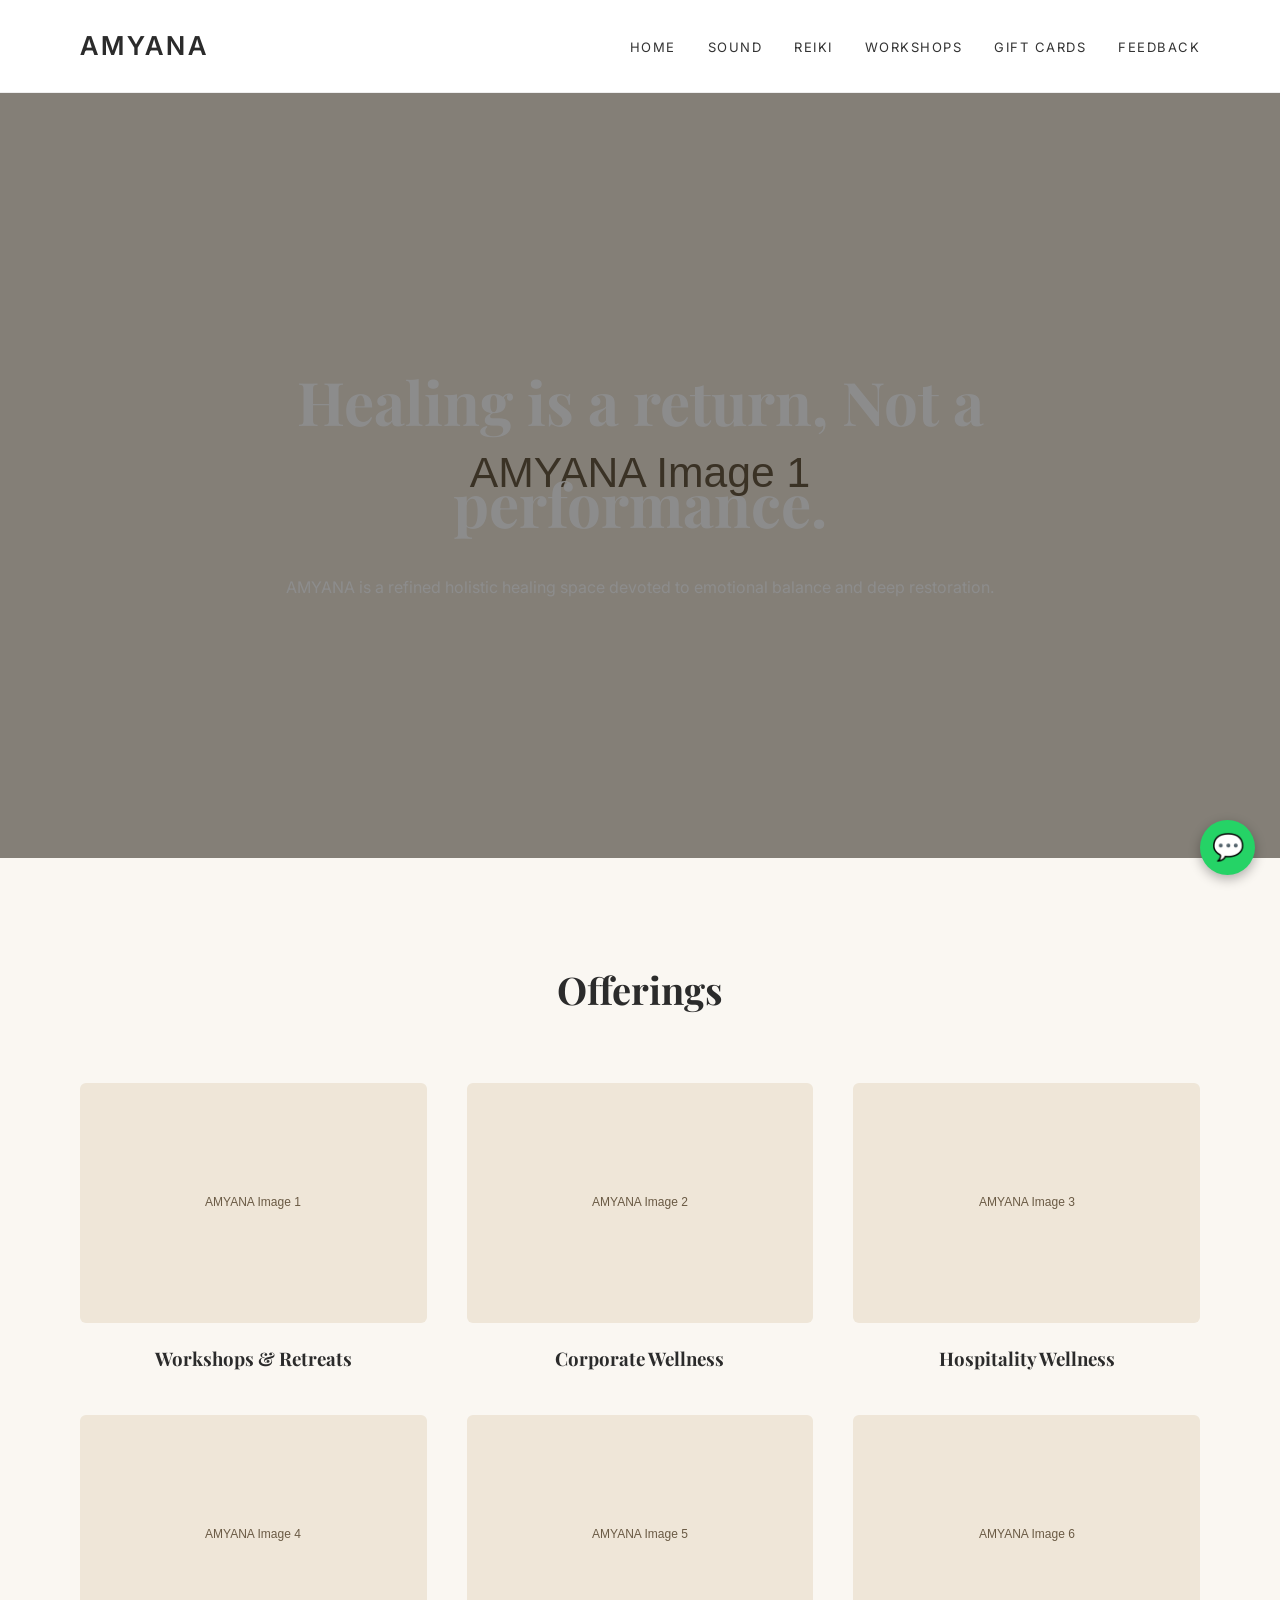
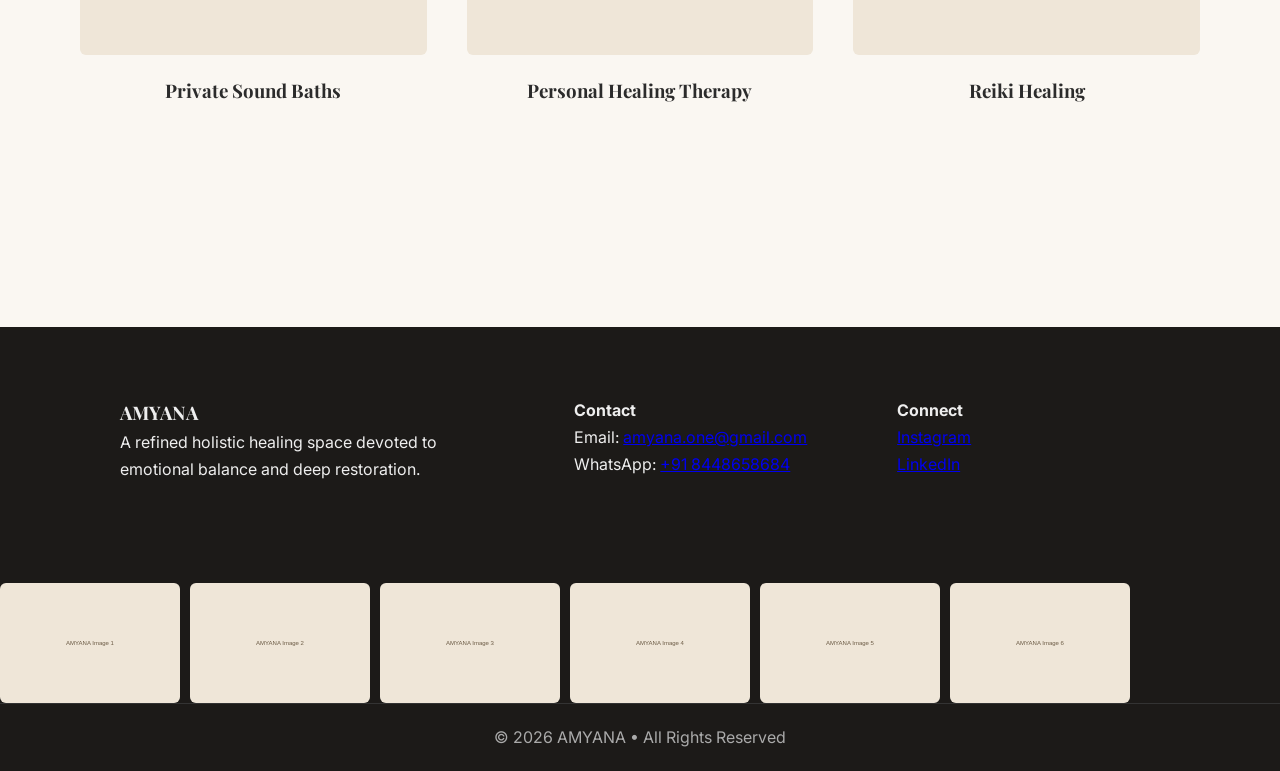
<file: index.html>
<!DOCTYPE html>
<html>
<head>
<meta charset="UTF-8">
<title>AMYANA</title>
<link rel="stylesheet" href="css/style.css">
<link href="https://fonts.googleapis.com/css2?family=Playfair+Display:wght@500;600&family=Inter:wght@300;400;500&display=swap" rel="stylesheet">
</head>
<body>

<header>
<div class="logo">AMYANA</div>
<nav>
<a href="index.html">HOME</a>
<a href="sound.html">SOUND</a>
<a href="reiki.html">REIKI</a>
<a href="workshops.html">WORKSHOPS</a>
<a href="gift-cards.html">GIFT CARDS</a>
<a href="feedback.html">FEEDBACK</a>
</nav>
</header>


<section class="hero">
<div class="hero-content">
<h1>Healing is a return, Not a performance.</h1>
<p>AMYANA is a refined holistic healing space devoted to emotional balance and deep restoration.</p>
</div>
</section>

<section class="section">
<h2 class="section-title">Offerings</h2>
<div class="grid">
<div class="card"><img src="images/gallery1.svg"><h3>Workshops & Retreats</h3></div>
<div class="card"><img src="images/gallery2.svg"><h3>Corporate Wellness</h3></div>
<div class="card"><img src="images/gallery3.svg"><h3>Hospitality Wellness</h3></div>
<div class="card"><img src="images/gallery4.svg"><h3>Private Sound Baths</h3></div>
<div class="card"><img src="images/gallery5.svg"><h3>Personal Healing Therapy</h3></div>
<div class="card"><img src="images/gallery6.svg"><h3>Reiki Healing</h3></div>
</div>
</section>


<footer class="site-footer">
<div class="footer-container">
<div>
<h3>AMYANA</h3>
<p>A refined holistic healing space devoted to emotional balance and deep restoration.</p>
</div>
<div>
<h4>Contact</h4>
<p>Email: <a href="mailto:amyana.one@gmail.com">amyana.one@gmail.com</a></p>
<p>WhatsApp: <a href="https://wa.me/918448658684">+91 8448658684</a></p>
</div>
<div>
<h4>Connect</h4>
<a href="https://www.instagram.com/amyana.official">Instagram</a><br>
<a href="https://www.linkedin.com/in/amibannu/">LinkedIn</a>
</div>
</div>

<div class="instagram-strip">
<img src="images/gallery1.svg">
<img src="images/gallery2.svg">
<img src="images/gallery3.svg">
<img src="images/gallery4.svg">
<img src="images/gallery5.svg">
<img src="images/gallery6.svg">
</div>

<div class="footer-bottom">
© 2026 AMYANA • All Rights Reserved
</div>
</footer>

<a class="whatsapp-float" href="https://wa.me/918448658684">💬</a>

<script src="js/main.js"></script>
</body>
</html>
</file>
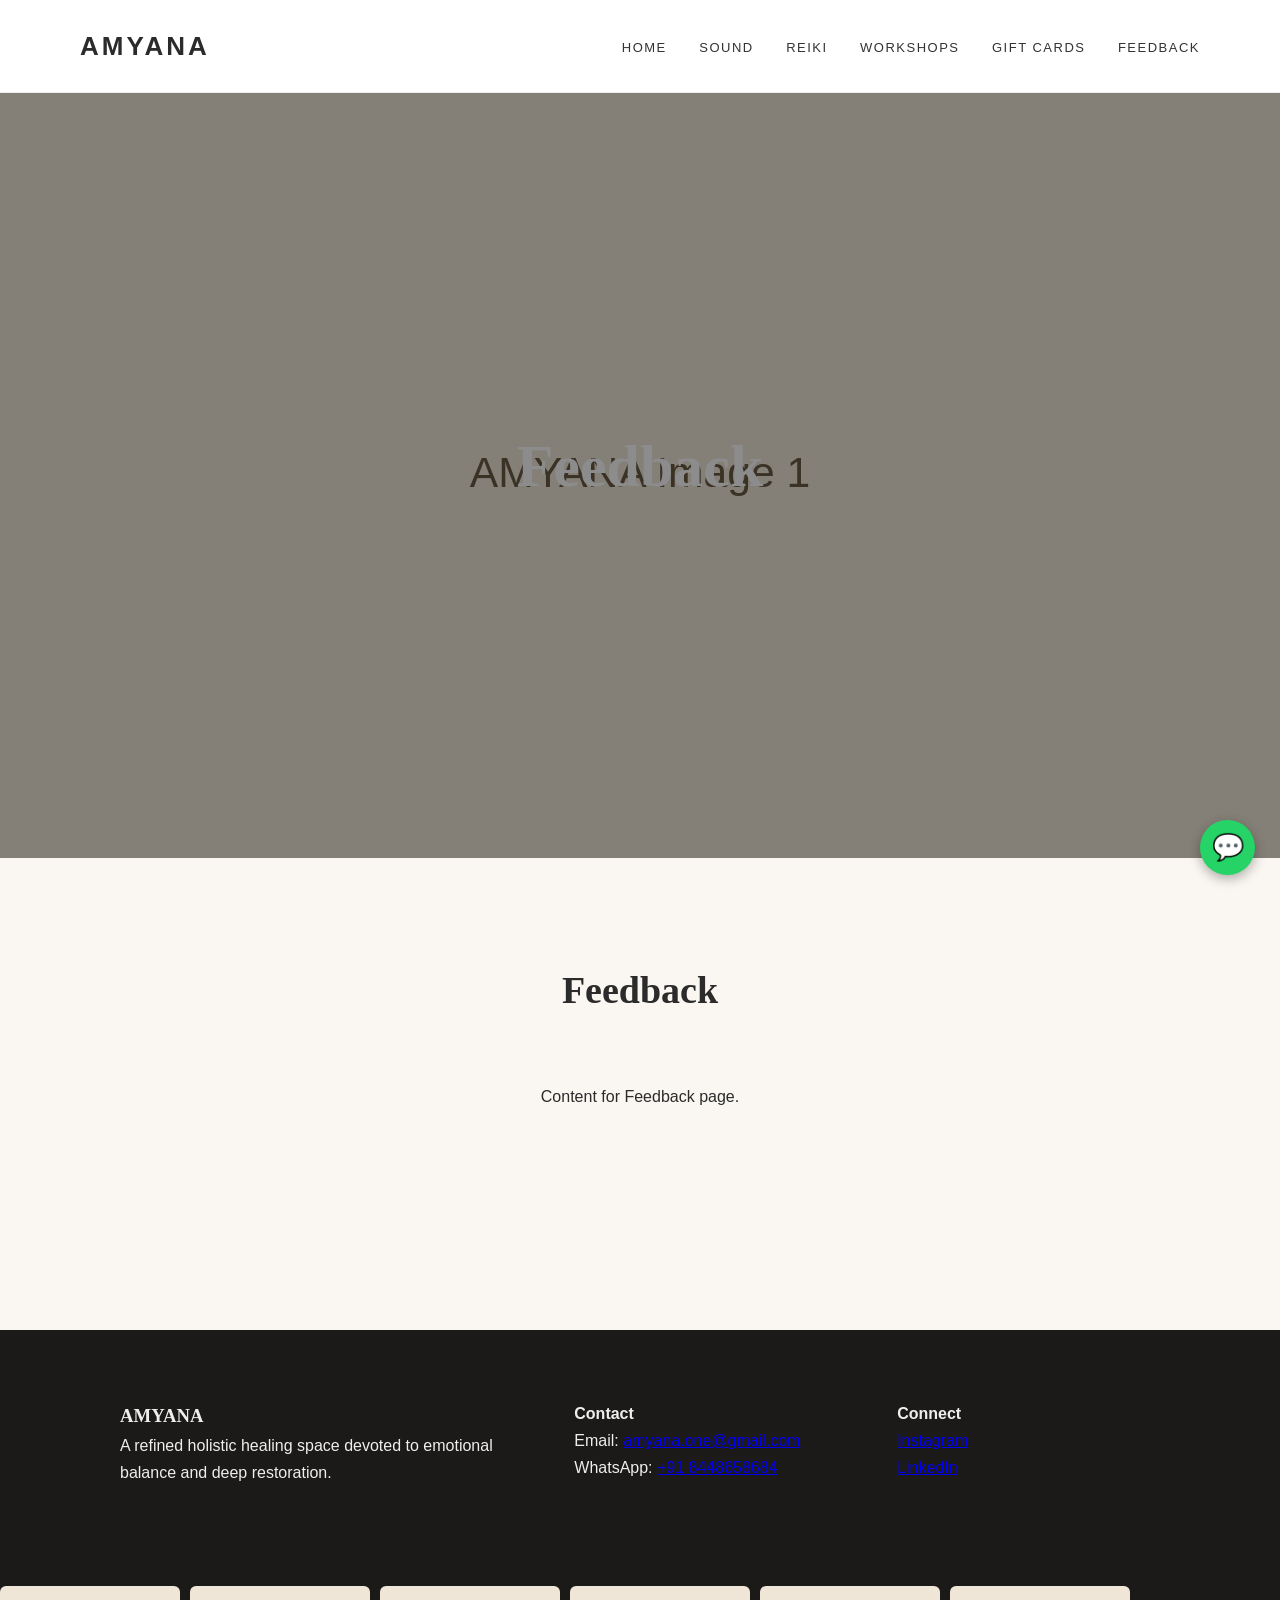
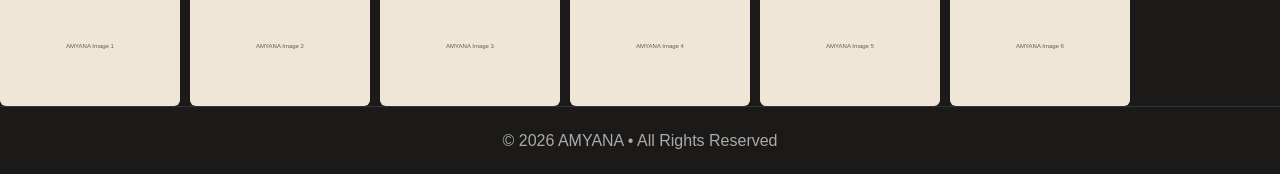
<file: feedback.html>
<!DOCTYPE html>
<html>
<head>
<meta charset="UTF-8">
<title>Feedback</title>
<link rel="stylesheet" href="css/style.css">
</head>
<body>

<header>
<div class="logo">AMYANA</div>
<nav>
<a href="index.html">HOME</a>
<a href="sound.html">SOUND</a>
<a href="reiki.html">REIKI</a>
<a href="workshops.html">WORKSHOPS</a>
<a href="gift-cards.html">GIFT CARDS</a>
<a href="feedback.html">FEEDBACK</a>
</nav>
</header>


<section class="hero"><div class="hero-content"><h1>Feedback</h1></div></section>

<section class="section">
<h2 class="section-title">Feedback</h2>
<p style="max-width:800px;margin:auto;text-align:center">Content for Feedback page.</p>
</section>


<footer class="site-footer">
<div class="footer-container">
<div>
<h3>AMYANA</h3>
<p>A refined holistic healing space devoted to emotional balance and deep restoration.</p>
</div>
<div>
<h4>Contact</h4>
<p>Email: <a href="mailto:amyana.one@gmail.com">amyana.one@gmail.com</a></p>
<p>WhatsApp: <a href="https://wa.me/918448658684">+91 8448658684</a></p>
</div>
<div>
<h4>Connect</h4>
<a href="https://www.instagram.com/amyana.official">Instagram</a><br>
<a href="https://www.linkedin.com/in/amibannu/">LinkedIn</a>
</div>
</div>

<div class="instagram-strip">
<img src="images/gallery1.svg">
<img src="images/gallery2.svg">
<img src="images/gallery3.svg">
<img src="images/gallery4.svg">
<img src="images/gallery5.svg">
<img src="images/gallery6.svg">
</div>

<div class="footer-bottom">
© 2026 AMYANA • All Rights Reserved
</div>
</footer>

<a class="whatsapp-float" href="https://wa.me/918448658684">💬</a>

</body>
</html>
</file>
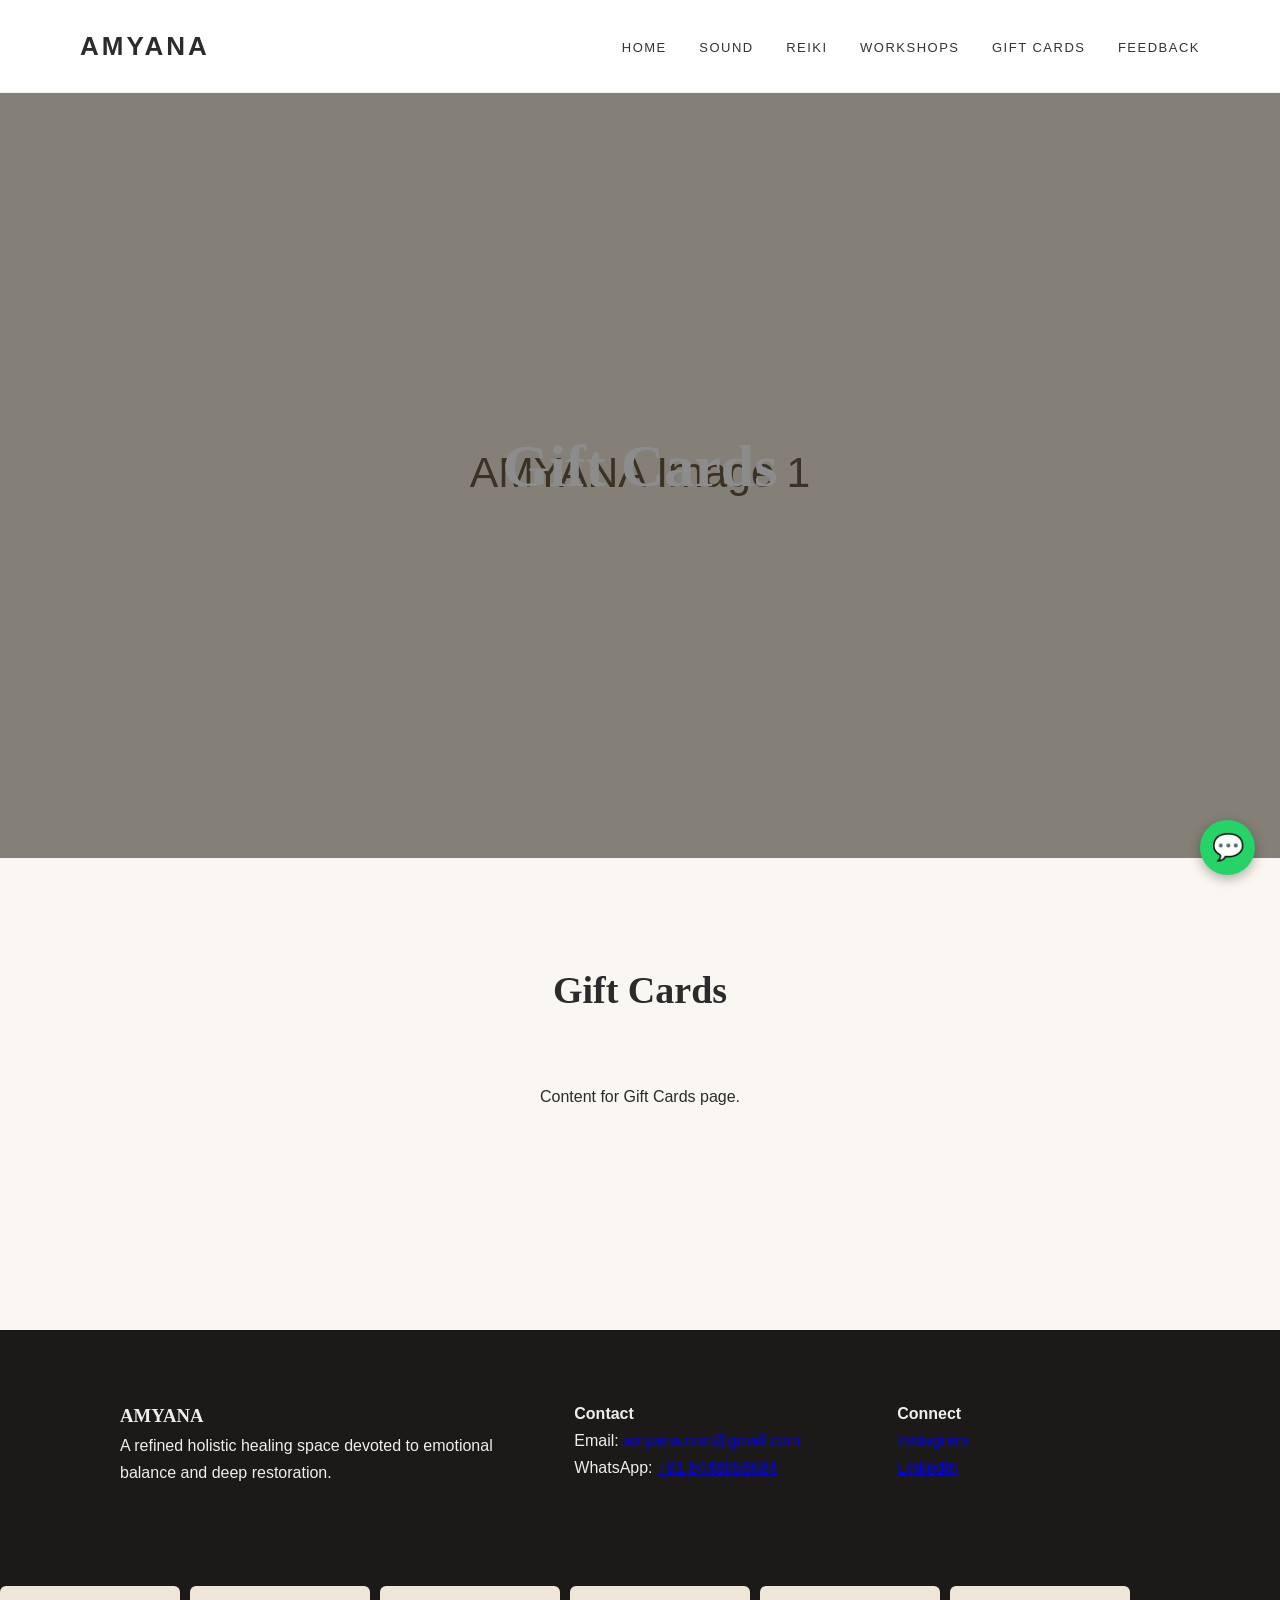
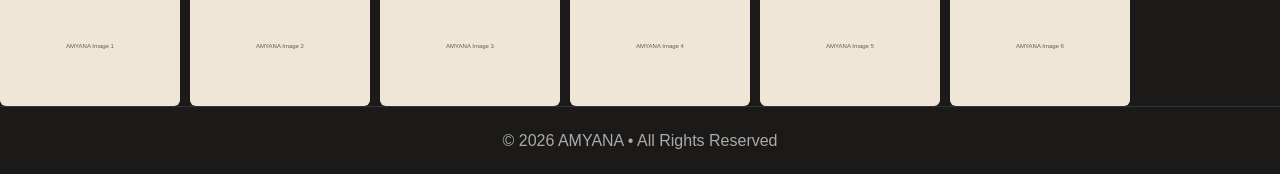
<file: gift-cards.html>
<!DOCTYPE html>
<html>
<head>
<meta charset="UTF-8">
<title>Gift Cards</title>
<link rel="stylesheet" href="css/style.css">
</head>
<body>

<header>
<div class="logo">AMYANA</div>
<nav>
<a href="index.html">HOME</a>
<a href="sound.html">SOUND</a>
<a href="reiki.html">REIKI</a>
<a href="workshops.html">WORKSHOPS</a>
<a href="gift-cards.html">GIFT CARDS</a>
<a href="feedback.html">FEEDBACK</a>
</nav>
</header>


<section class="hero"><div class="hero-content"><h1>Gift Cards</h1></div></section>

<section class="section">
<h2 class="section-title">Gift Cards</h2>
<p style="max-width:800px;margin:auto;text-align:center">Content for Gift Cards page.</p>
</section>


<footer class="site-footer">
<div class="footer-container">
<div>
<h3>AMYANA</h3>
<p>A refined holistic healing space devoted to emotional balance and deep restoration.</p>
</div>
<div>
<h4>Contact</h4>
<p>Email: <a href="mailto:amyana.one@gmail.com">amyana.one@gmail.com</a></p>
<p>WhatsApp: <a href="https://wa.me/918448658684">+91 8448658684</a></p>
</div>
<div>
<h4>Connect</h4>
<a href="https://www.instagram.com/amyana.official">Instagram</a><br>
<a href="https://www.linkedin.com/in/amibannu/">LinkedIn</a>
</div>
</div>

<div class="instagram-strip">
<img src="images/gallery1.svg">
<img src="images/gallery2.svg">
<img src="images/gallery3.svg">
<img src="images/gallery4.svg">
<img src="images/gallery5.svg">
<img src="images/gallery6.svg">
</div>

<div class="footer-bottom">
© 2026 AMYANA • All Rights Reserved
</div>
</footer>

<a class="whatsapp-float" href="https://wa.me/918448658684">💬</a>

</body>
</html>
</file>
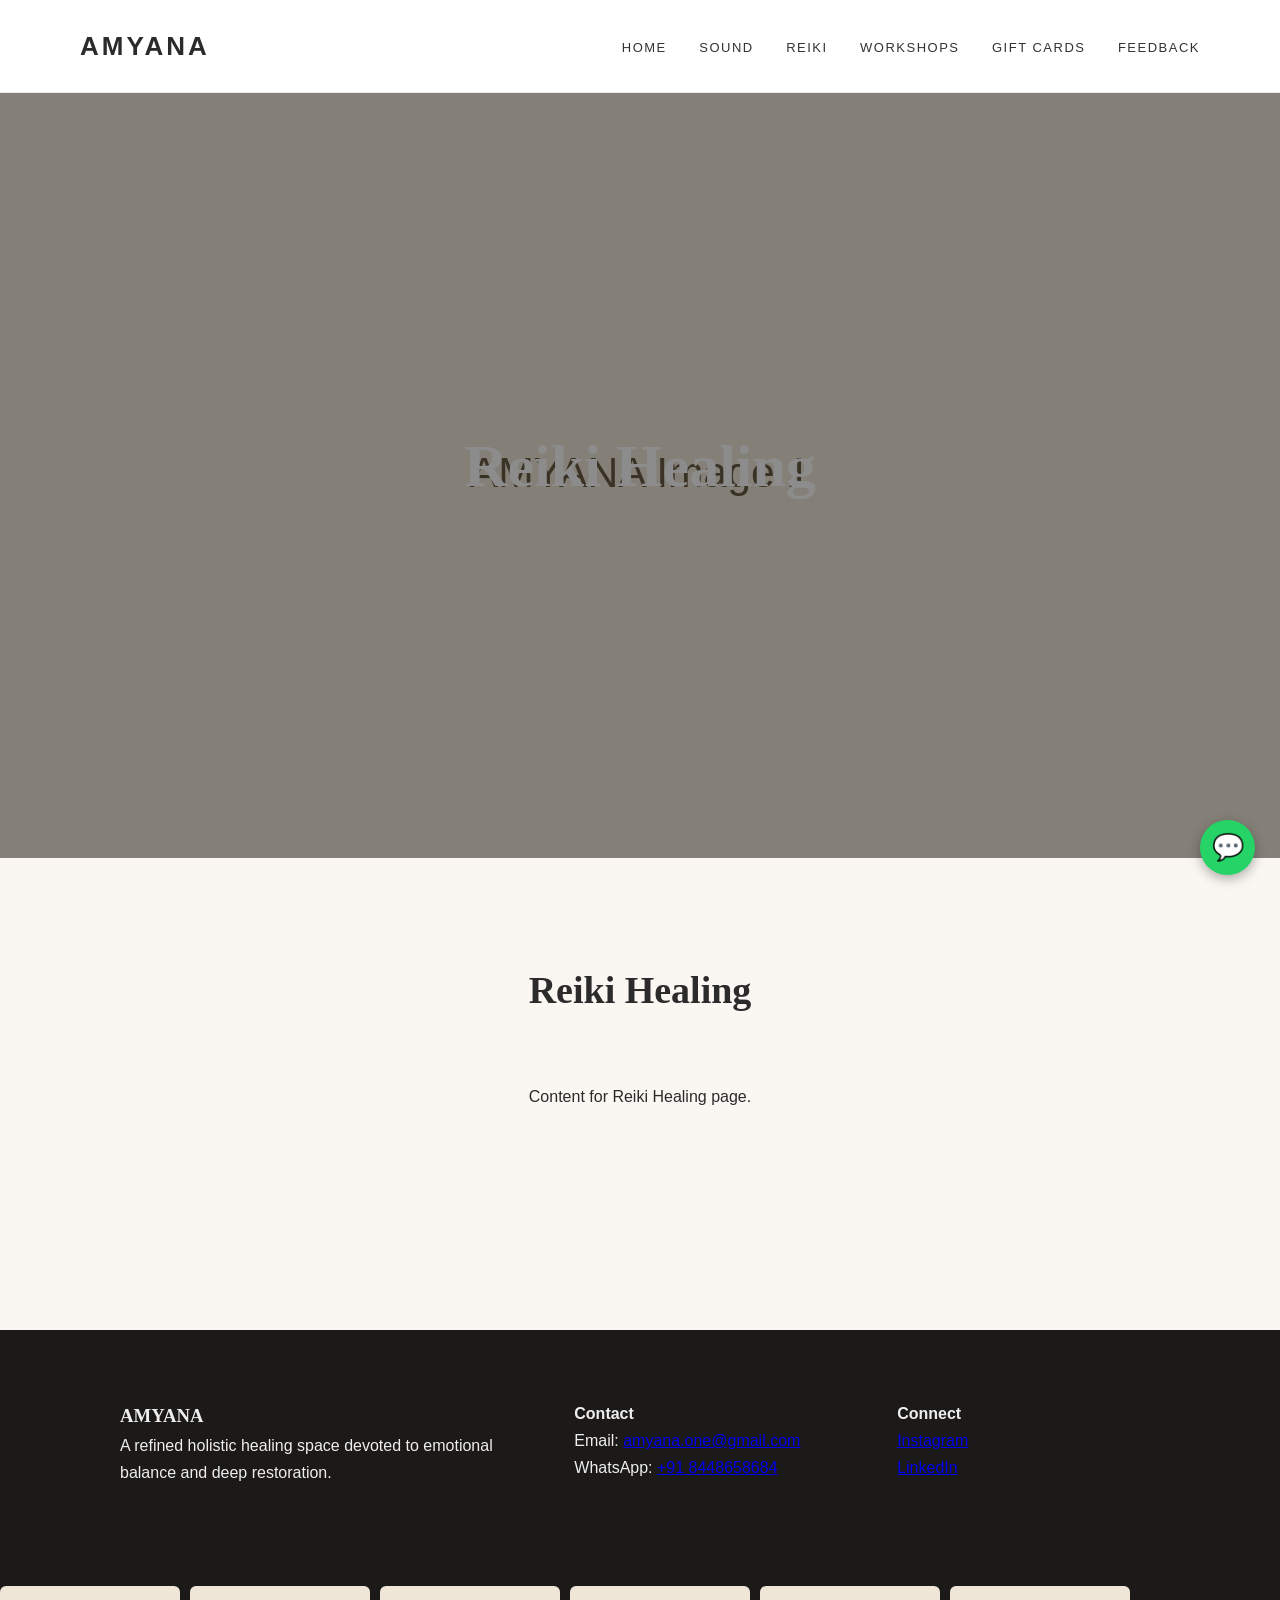
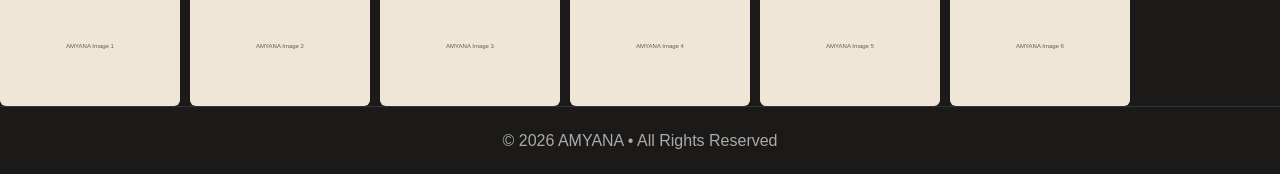
<file: reiki.html>
<!DOCTYPE html>
<html>
<head>
<meta charset="UTF-8">
<title>Reiki Healing</title>
<link rel="stylesheet" href="css/style.css">
</head>
<body>

<header>
<div class="logo">AMYANA</div>
<nav>
<a href="index.html">HOME</a>
<a href="sound.html">SOUND</a>
<a href="reiki.html">REIKI</a>
<a href="workshops.html">WORKSHOPS</a>
<a href="gift-cards.html">GIFT CARDS</a>
<a href="feedback.html">FEEDBACK</a>
</nav>
</header>


<section class="hero"><div class="hero-content"><h1>Reiki Healing</h1></div></section>

<section class="section">
<h2 class="section-title">Reiki Healing</h2>
<p style="max-width:800px;margin:auto;text-align:center">Content for Reiki Healing page.</p>
</section>


<footer class="site-footer">
<div class="footer-container">
<div>
<h3>AMYANA</h3>
<p>A refined holistic healing space devoted to emotional balance and deep restoration.</p>
</div>
<div>
<h4>Contact</h4>
<p>Email: <a href="mailto:amyana.one@gmail.com">amyana.one@gmail.com</a></p>
<p>WhatsApp: <a href="https://wa.me/918448658684">+91 8448658684</a></p>
</div>
<div>
<h4>Connect</h4>
<a href="https://www.instagram.com/amyana.official">Instagram</a><br>
<a href="https://www.linkedin.com/in/amibannu/">LinkedIn</a>
</div>
</div>

<div class="instagram-strip">
<img src="images/gallery1.svg">
<img src="images/gallery2.svg">
<img src="images/gallery3.svg">
<img src="images/gallery4.svg">
<img src="images/gallery5.svg">
<img src="images/gallery6.svg">
</div>

<div class="footer-bottom">
© 2026 AMYANA • All Rights Reserved
</div>
</footer>

<a class="whatsapp-float" href="https://wa.me/918448658684">💬</a>

</body>
</html>
</file>
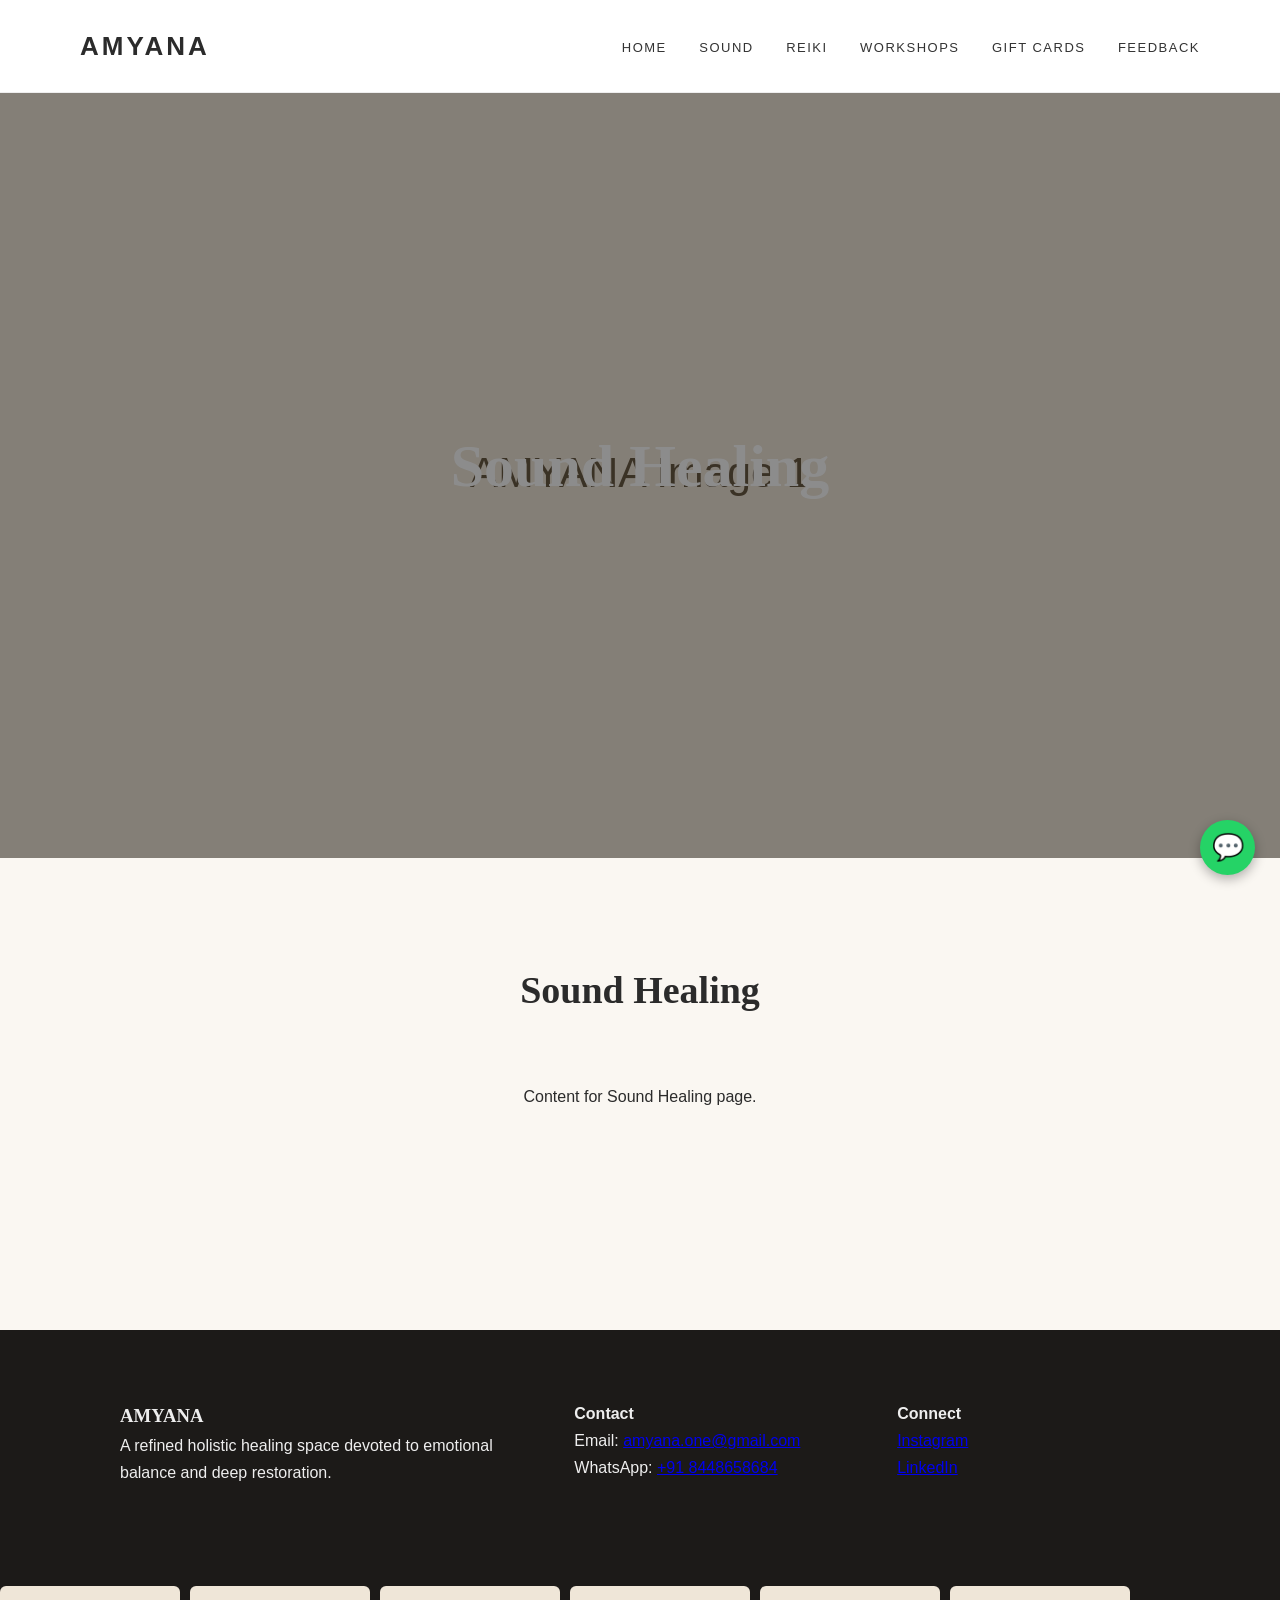
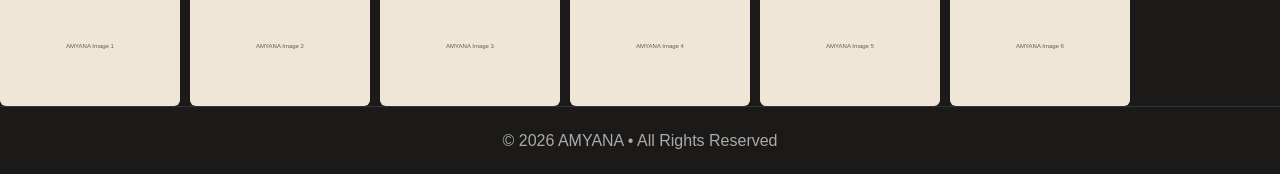
<file: sound.html>
<!DOCTYPE html>
<html>
<head>
<meta charset="UTF-8">
<title>Sound Healing</title>
<link rel="stylesheet" href="css/style.css">
</head>
<body>

<header>
<div class="logo">AMYANA</div>
<nav>
<a href="index.html">HOME</a>
<a href="sound.html">SOUND</a>
<a href="reiki.html">REIKI</a>
<a href="workshops.html">WORKSHOPS</a>
<a href="gift-cards.html">GIFT CARDS</a>
<a href="feedback.html">FEEDBACK</a>
</nav>
</header>


<section class="hero"><div class="hero-content"><h1>Sound Healing</h1></div></section>

<section class="section">
<h2 class="section-title">Sound Healing</h2>
<p style="max-width:800px;margin:auto;text-align:center">Content for Sound Healing page.</p>
</section>


<footer class="site-footer">
<div class="footer-container">
<div>
<h3>AMYANA</h3>
<p>A refined holistic healing space devoted to emotional balance and deep restoration.</p>
</div>
<div>
<h4>Contact</h4>
<p>Email: <a href="mailto:amyana.one@gmail.com">amyana.one@gmail.com</a></p>
<p>WhatsApp: <a href="https://wa.me/918448658684">+91 8448658684</a></p>
</div>
<div>
<h4>Connect</h4>
<a href="https://www.instagram.com/amyana.official">Instagram</a><br>
<a href="https://www.linkedin.com/in/amibannu/">LinkedIn</a>
</div>
</div>

<div class="instagram-strip">
<img src="images/gallery1.svg">
<img src="images/gallery2.svg">
<img src="images/gallery3.svg">
<img src="images/gallery4.svg">
<img src="images/gallery5.svg">
<img src="images/gallery6.svg">
</div>

<div class="footer-bottom">
© 2026 AMYANA • All Rights Reserved
</div>
</footer>

<a class="whatsapp-float" href="https://wa.me/918448658684">💬</a>

</body>
</html>
</file>
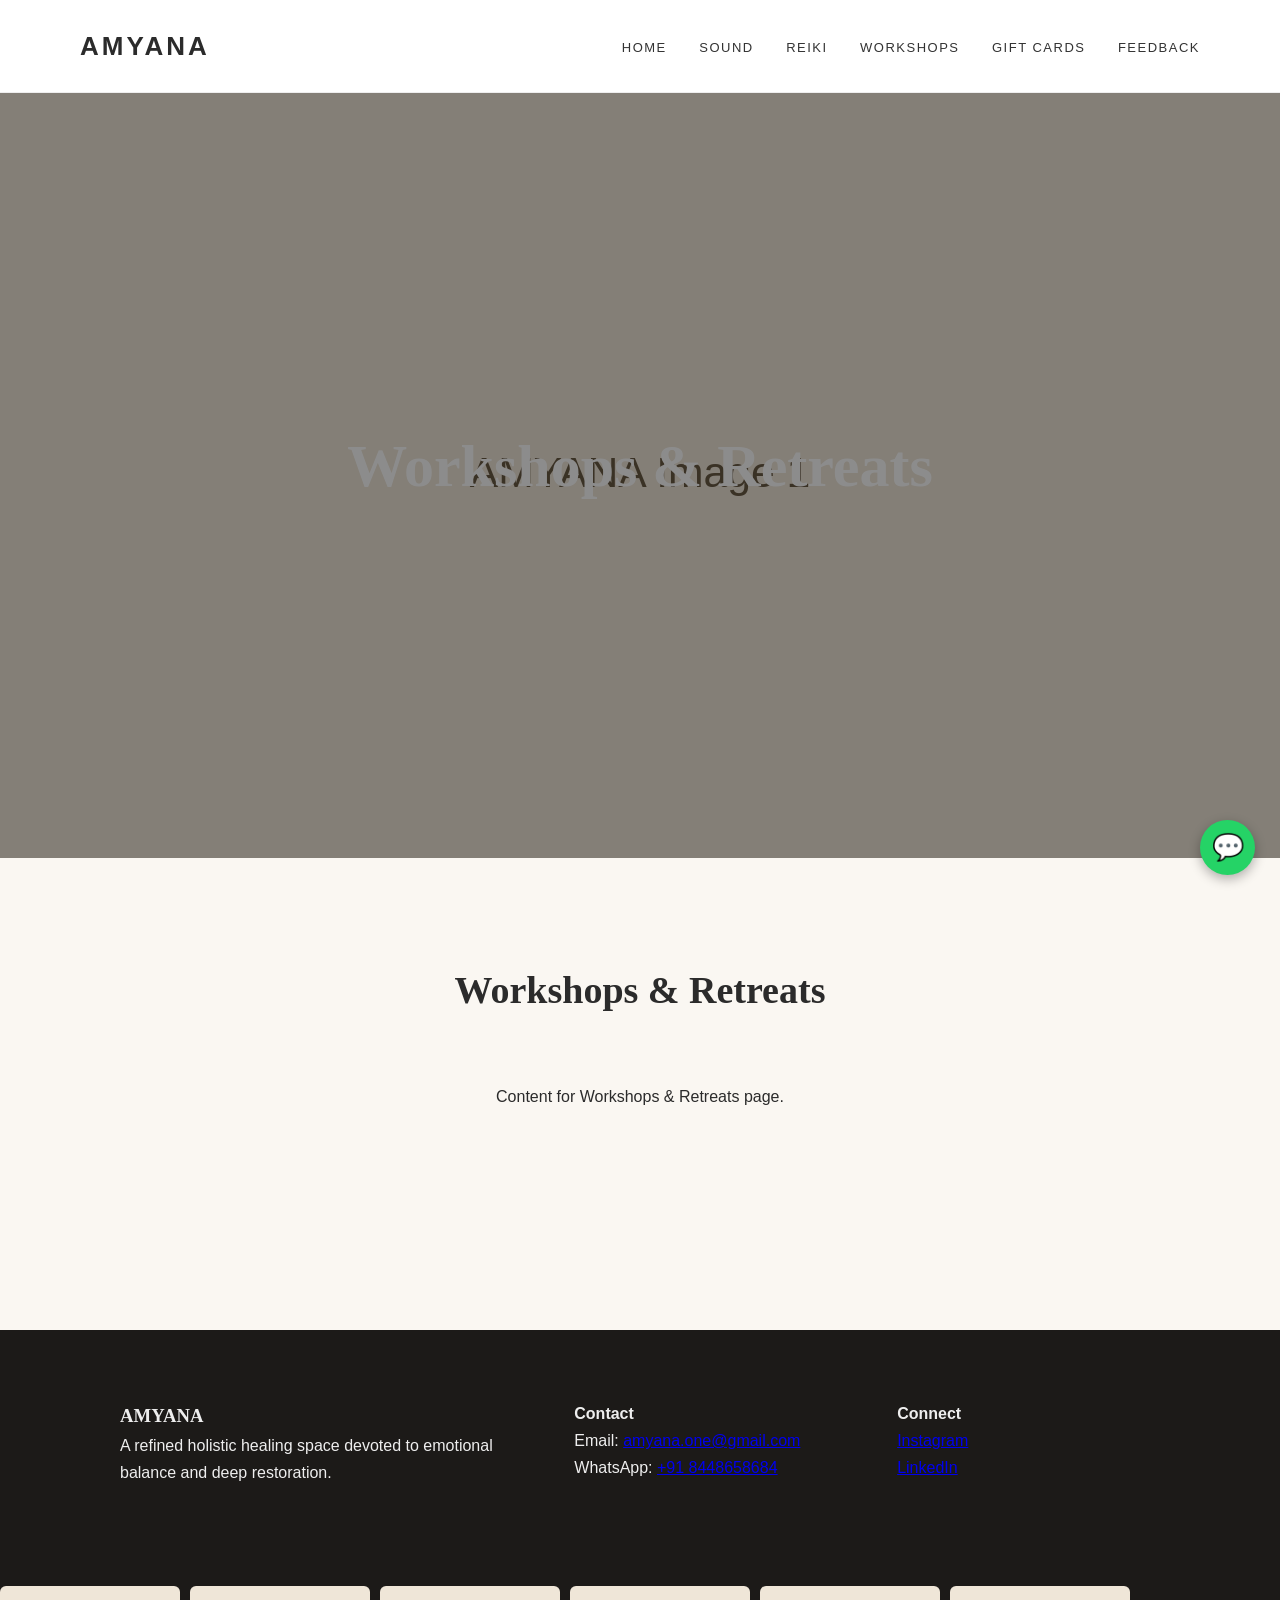
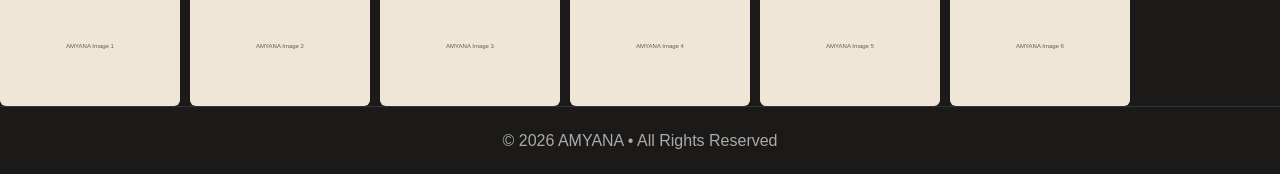
<file: workshops.html>
<!DOCTYPE html>
<html>
<head>
<meta charset="UTF-8">
<title>Workshops & Retreats</title>
<link rel="stylesheet" href="css/style.css">
</head>
<body>

<header>
<div class="logo">AMYANA</div>
<nav>
<a href="index.html">HOME</a>
<a href="sound.html">SOUND</a>
<a href="reiki.html">REIKI</a>
<a href="workshops.html">WORKSHOPS</a>
<a href="gift-cards.html">GIFT CARDS</a>
<a href="feedback.html">FEEDBACK</a>
</nav>
</header>


<section class="hero"><div class="hero-content"><h1>Workshops & Retreats</h1></div></section>

<section class="section">
<h2 class="section-title">Workshops & Retreats</h2>
<p style="max-width:800px;margin:auto;text-align:center">Content for Workshops & Retreats page.</p>
</section>


<footer class="site-footer">
<div class="footer-container">
<div>
<h3>AMYANA</h3>
<p>A refined holistic healing space devoted to emotional balance and deep restoration.</p>
</div>
<div>
<h4>Contact</h4>
<p>Email: <a href="mailto:amyana.one@gmail.com">amyana.one@gmail.com</a></p>
<p>WhatsApp: <a href="https://wa.me/918448658684">+91 8448658684</a></p>
</div>
<div>
<h4>Connect</h4>
<a href="https://www.instagram.com/amyana.official">Instagram</a><br>
<a href="https://www.linkedin.com/in/amibannu/">LinkedIn</a>
</div>
</div>

<div class="instagram-strip">
<img src="images/gallery1.svg">
<img src="images/gallery2.svg">
<img src="images/gallery3.svg">
<img src="images/gallery4.svg">
<img src="images/gallery5.svg">
<img src="images/gallery6.svg">
</div>

<div class="footer-bottom">
© 2026 AMYANA • All Rights Reserved
</div>
</footer>

<a class="whatsapp-float" href="https://wa.me/918448658684">💬</a>

</body>
</html>
</file>
<file: css/style.css>
*{margin:0;padding:0;box-sizing:border-box}
body{font-family:'Inter',sans-serif;background:#faf7f2;color:#2b2b2b;line-height:1.7}
h1,h2,h3{font-family:'Playfair Display',serif}

header{display:flex;justify-content:space-between;align-items:center;padding:24px 80px;background:#fff;border-bottom:1px solid #eee;position:sticky;top:0}
.logo{font-size:26px;letter-spacing:3px;font-weight:600}
nav a{margin-left:28px;text-decoration:none;color:#333;font-size:13px;letter-spacing:1.5px}

.hero{height:85vh;display:flex;align-items:center;justify-content:center;text-align:center;color:white;background:url('../images/gallery1.svg') center/cover;position:relative}
.hero::after{content:'';position:absolute;top:0;left:0;right:0;bottom:0;background:rgba(0,0,0,.45)}
.hero-content{position:relative;max-width:720px}
.hero h1{font-size:60px;margin-bottom:20px}

.section{padding:100px 80px}
.section-title{text-align:center;font-size:38px;margin-bottom:60px}

.grid{display:grid;grid-template-columns:repeat(3,1fr);gap:40px}
.card img{width:100%;height:240px;object-fit:cover;border-radius:6px;transition:.4s}
.card:hover img{transform:scale(1.05)}
.card h3{text-align:center;margin-top:12px}

.site-footer{background:#1c1a18;color:#eee;padding-top:70px;margin-top:120px}
.footer-container{max-width:1200px;margin:auto;display:grid;grid-template-columns:1.5fr 1fr 1fr;gap:60px;padding:0 80px 60px}
.footer-bottom{text-align:center;border-top:1px solid #333;padding:20px;color:#aaa}

.instagram-strip{margin-top:40px;display:flex;gap:10px;overflow-x:auto}
.instagram-strip img{height:120px;border-radius:6px}

.whatsapp-float{position:fixed;bottom:25px;right:25px;background:#25D366;width:55px;height:55px;border-radius:50%;display:flex;align-items:center;justify-content:center;color:white;font-size:26px;text-decoration:none;box-shadow:0 4px 12px rgba(0,0,0,.3)}
</file>
